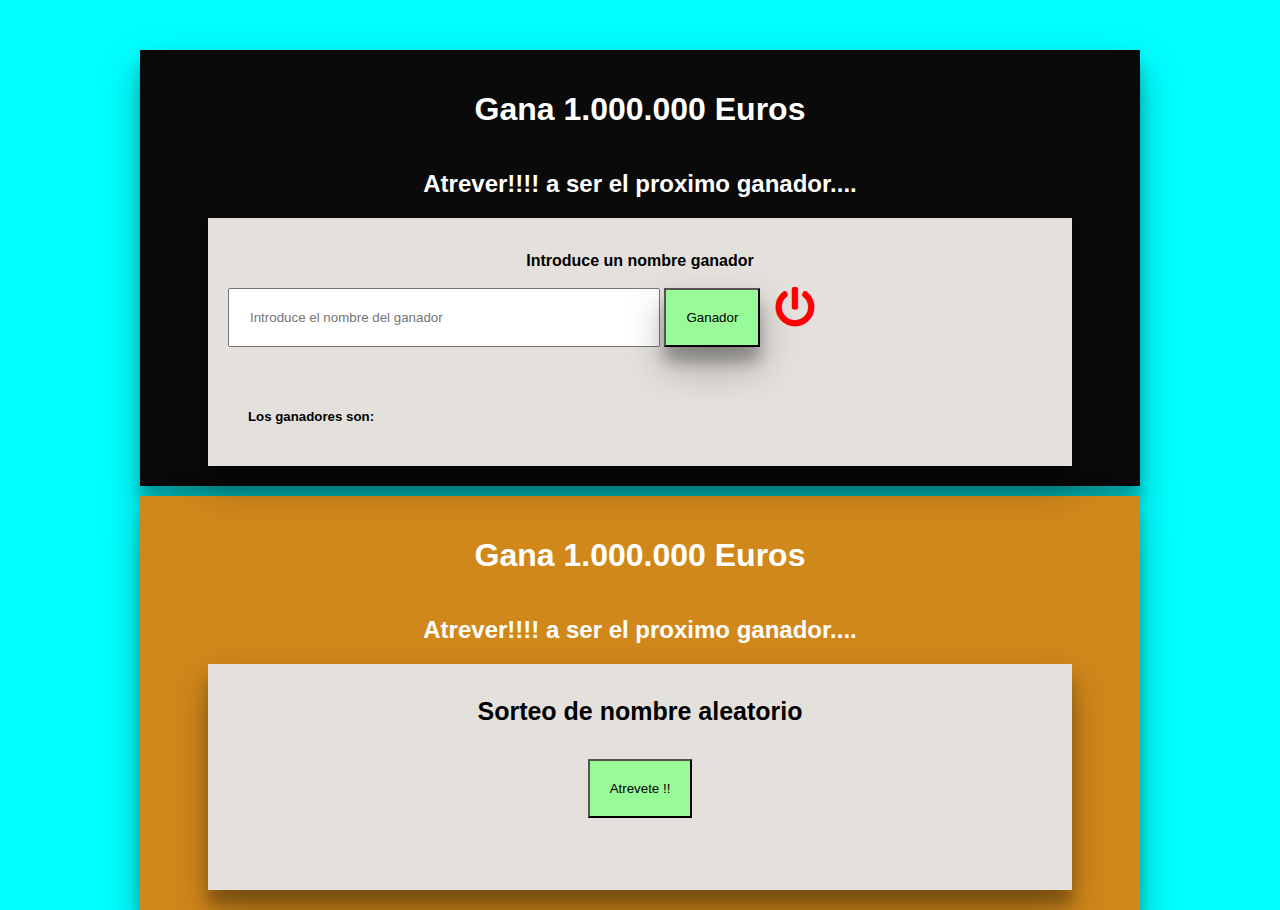
<file: c-githubredpro-work-code-examples/Base-snnippets/_base_eventoClic_addEvenlistenero_onClick/index.html>
﻿<!DOCTYPE html>
<html">
<head>
    <meta charset="utf-8">
    <meta http-equiv="X-UA-Compatible" content="IE=edge">
    <title>Formation javascript</title>
    <meta name="description" content="">
    <meta name="viewport" content="width=device-width, user-scalable=no, initial-scale=1.0">
    <link rel="icon" type="image/png" href="img/amis1.png">
        <!--Font awesome CDN-->
        <link rel="stylesheet" href="https://cdnjs.cloudflare.com/ajax/libs/font-awesome/5.11.2/css/all.min.css">


    <link href="css/style.css" rel="stylesheet">
    
</head>

<body>
     <!--
      -- ─── SECTION2 GANDORES POR SOTEO  ──────────────────────────────────────────
      -->

    <div id="main">
        <div id="title"></div>
        <div id="soubTitle"></div>
      
        <div id="grid">
            <label for="EntradaNombres"></label>
            <input id="entradaDatos" placeholder="Introduce el nombre del ganador">
            <button type="text" id="btnGanador">Ganador</button>
            <div class="reset" type="text" id="btnReset"><i class="fas fa-power-off"></i></div>
            <div id="texto">

            </div>
            <div id="salidaDatos">
                <!-- Salida de datos-->
            </div>
        </div>    
    </div>  

    <!--
      -- ─── SECTION2 GANDORES ALEATORIOS  ──────────────────────────────────────────
      -->

      <div id="main2">
          <div id="title2"></div>
          <div id="soubTitle2"></div>
        <div id="grid2">
            <h4 for="EntradaNombres"></h4>
            <div class="container">
                <button id="btnClick" class="btn" id="btnGanador()">Atrevete !!</button>
                <p id="ganador"></p>
            </div>
        </div>
    </div>


    <script src="javascript/javascript.js"></script>
</body>
</html>
</file>
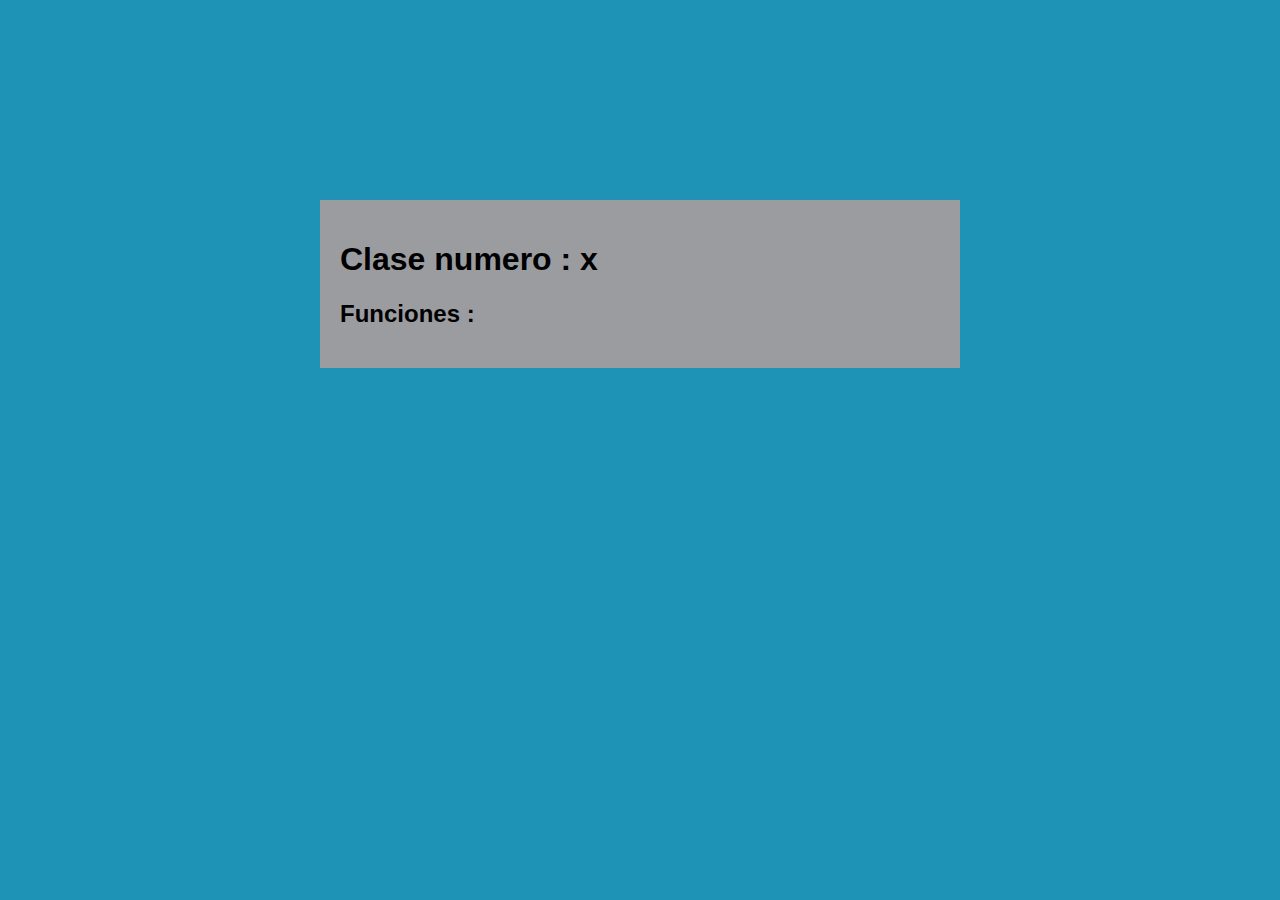
<file: c-githubredpro-work-code-examples/Base-snnippets/_Base_snippet_clase_para_pintar - copia (2)/index.html>
﻿<!DOCTYPE html>
<html lang="en">

<head>
    <meta charset="UTF-8">
    <meta http-equiv="X-UA-Compatible" content="IE=edge">
    <meta name="viewport" content="width=device-width, initial-scale=1.0">
    <link rel="icon" type="image/png" href="img/amis1.png">
    <link rel="stylesheet" href="css/style.css">
    <title>Document</title>
</head>

<body>


    <!--
      -- ─── PINATR MAIN ────────────────────────────────────────────────────────────────
      -->
    <!--^^ PASO 1 TITLE -->
    <!--Pintar en web TITLE-->

    <div class="wrapper">

        <div class="heeding">
            <div id="title">
            </div>
            <div id="subtitulo">
            </div>
        </div>
        
        <!--
            ^^PASO 2 INPUT ENTRADA DE DATOS ────────────────────────────────────────────────────────────────
     
        
    </div><!--fin de wrapper-->
    <script src="javascript/javascript.js"></script>
</body>

</html>
</file>
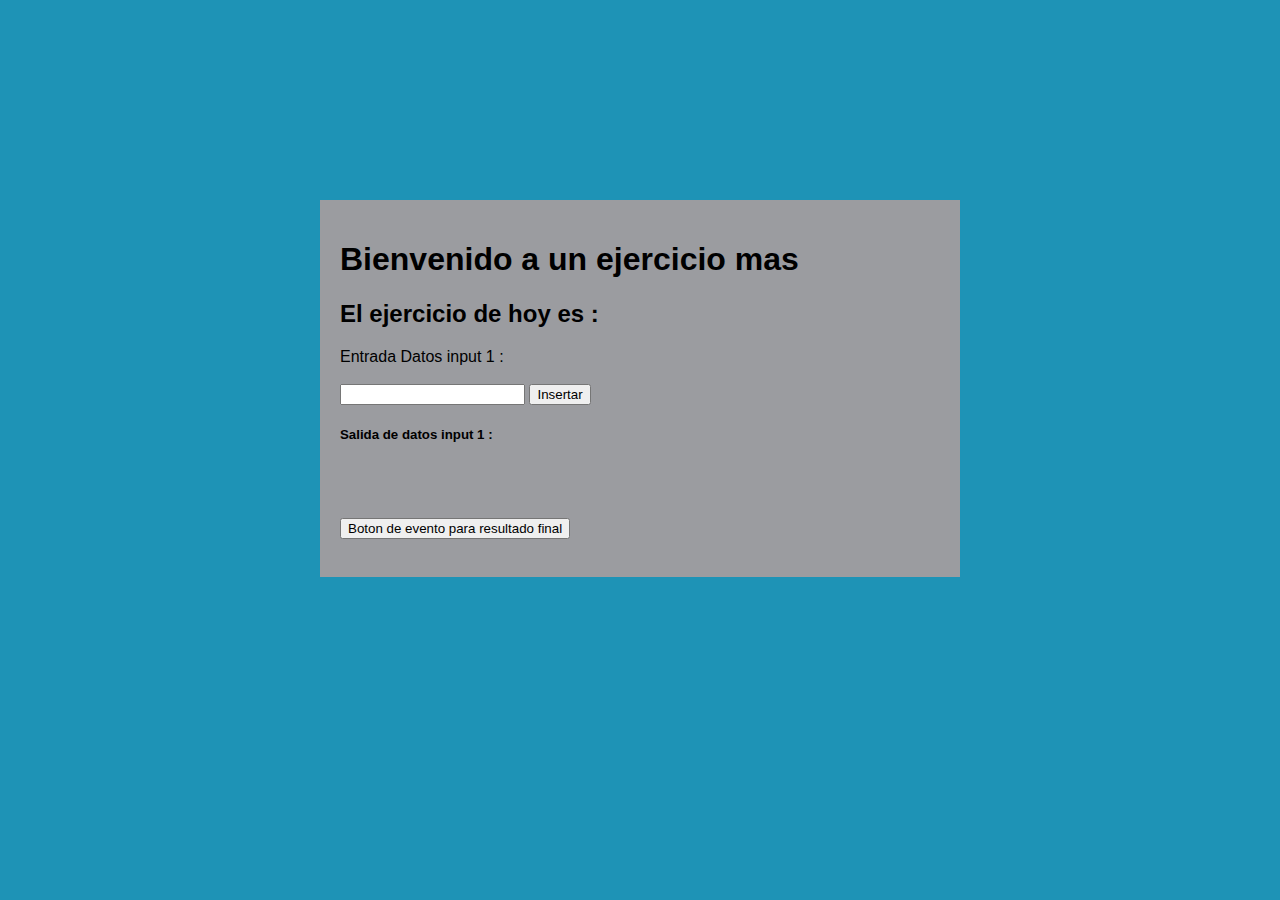
<file: c-githubredpro-work-code-examples/Base-snnippets/_Base_snippet_classe_01_entrada_de_datos/index.html>
﻿<!DOCTYPE html>
<html lang="en">

<head>
    <meta charset="UTF-8">
    <meta http-equiv="X-UA-Compatible" content="IE=edge">
    <meta name="viewport" content="width=device-width, initial-scale=1.0">
    <link rel="icon" type="image/png" href="img/amis1.png">
    <link rel="stylesheet" href="css/style.css">
    <title>Document</title>
</head>

<body>


    <!--
      -- ─── PINATR MAIN ────────────────────────────────────────────────────────────────
      -->
    <!--^^ PASO 1 TITLE -->
    <!--Pintar en web TITLE-->

    <div class="wrapper">

        <div class="heeding">
            <div id="title">
            </div>
            <div id="subtitulo">
            </div>
        </div>
        
        <!--
            ^^PASO 2 INPUT ENTRADA DE DATOS ────────────────────────────────────────────────────────────────
        -->
        <label for="entradDatos"> Entrada Datos input 1 :</label><br/><br/>
        <input id="entradaDatos">
        <button onclick="guardarDatos(  )"> Insertar </button>
        
        <div id="salidaDatos">
            
        </div>



        <div id="salidaDatos2">
            
        </div>

        <div id="salidaDatos3">
            
        </div>



        
        <!--
            ^PASO 2 BOTON EVENTO CUANDO ────────────────────────────────────
        -->
        <!--^^ PASO 1-->
        <br /><br /><br />
        <!-- Boton clic me-->
        <button onclick="hazAlgunaCosa()"> Boton de evento para resultado final</button>
        
        <br /><br />
        <!--Pintar en web-->
        <div id="datos" class="activo">
            
        </div>
        
        
    </div><!--fin de wrapper-->
    <script src="javascript/javascript.js"></script>
</body>

</html>
</file>
<file: c-githubredpro-work-code-examples/Base-snnippets/_base_eventoClic_addEvenlistenero_onClick/css/style.css>
* {
    box-sizing: border-box;
}
body {
    margin          : 0px;
    padding         : 0px;
    font-family     : sans-serif;
    background-color: aqua;
    display         : flex;
    justify-content : center;
    align-items     : center;

    top        : 0;
    left       : 0;
    font-family: 'Lucida Sans', 'Lucida Sans Regular', 'Lucida Grande', 'Lucida Sans Unicode', Geneva, Verdana, sans-serif;
}

#main {
    margin-top: 50px;
    width           : 1000px;
    height          : auto;
    background-color: rgb(10, 10, 10);
    display         : flex;
    justify-content : center;
    align-items     : center;
    flex-direction  : column;
    padding: 20px;
    box-shadow: rgba(0, 0, 0, 0.3) 0px 19px 38px, rgba(0, 0, 0, 0.22) 0px 15px 12px;
}
#grid {

    width           : 90%;
    height          : auto;
    background-color: rgb(228, 225, 220);
    box-shadow: rgba(0, 0, 0, 0.3) 0px 19px 38px, rgba(0, 0, 0, 0.22) 0px 15px 12px;

}

input {  
    width      : 50%;
}

#btnGanador{
    background-color: palegreen;
    box-shadow: rgba(0, 0, 0, 0.3) 0px 19px 38px, rgba(0, 0, 0, 0.22) 0px 15px 12px;
}
.reset{
    width: 10%;
    height: 40px;
    margin-bottom: 20px;
    display: inline-block;
    margin-left: 10px;
    font-size: 40px;
    color: red;
   
}
input, button {
    padding: 20px;
    
}

label {
    width     : 100%;
    color     : rgb(0, 0, 0);
    padding   : 20px;
    text-align: center;
    font-weight: bold;
}

#salidaDatos {
    margin-left: 20px;
    margin-top : 20px;
}

h3 {
    border-bottom: 2px solid #000;
    width        : 80%;
}

h1, h2{
    color: #fff;

}

#salidaDatos{
    padding: 20px;
}

/*
 * ─── NOMBRES ALEATORIOS ─────────────────────────────────────────────────────────
 */



 #main2 {
    margin-top: 10PX;
    width           : 1000px;
    height          : auto;
    background-color: rgb(209, 136, 27);
    display         : flex;
    justify-content : center;
    align-items     : center;
    flex-direction  : column;
    padding: 20px;
    box-shadow: rgba(0, 0, 0, 0.3) 0px 19px 38px, rgba(0, 0, 0, 0.22) 0px 15px 12px;
}

 #grid2 {

    width           : 90%;
    height          : auto;
    background-color: rgb(228, 225, 220);
    box-shadow: rgba(0, 0, 0, 0.3) 0px 19px 38px, rgba(0, 0, 0, 0.22) 0px 15px 12px;
  
}

.container{
display: flex;
justify-content: center;
align-items: center;
flex-direction: column;
}

 h4{

text-align: center;
font-size: 25px;
}
#btnClick{
    background-color: palegreen;
}


#ganador{
    padding: 20px;
}
</file>
<file: c-githubredpro-work-code-examples/Base-snnippets/_Base_snippet_clase_para_pintar - copia (2)/css/style.css>
* {
    box-sizing: border-box;
}


body{
	margin: 0px;
    padding: 0px;
    font-family: sans-serif;
    background-color: rgb(30, 147, 182);
    display: flex;
 justify-content: center;
margin-top: 200px;
} 

.wrapper{
    padding:20px;
    background-color: rgb(155, 156, 160);
    width: 50%;
    height: auto;
}
</file>
<file: c-githubredpro-work-code-examples/Base-snnippets/_Base_snippet_classe_01_entrada_de_datos/css/style.css>
* {
    box-sizing: border-box;
}


body{
	margin: 0px;
    padding: 0px;
    font-family: sans-serif;
    background-color: rgb(30, 147, 182);
    display: flex;
 justify-content: center;
margin-top: 200px;
} 

.wrapper{
    padding:20px;
    background-color: rgb(155, 156, 160);
    width: 50%;
    height: auto;
}
</file>
